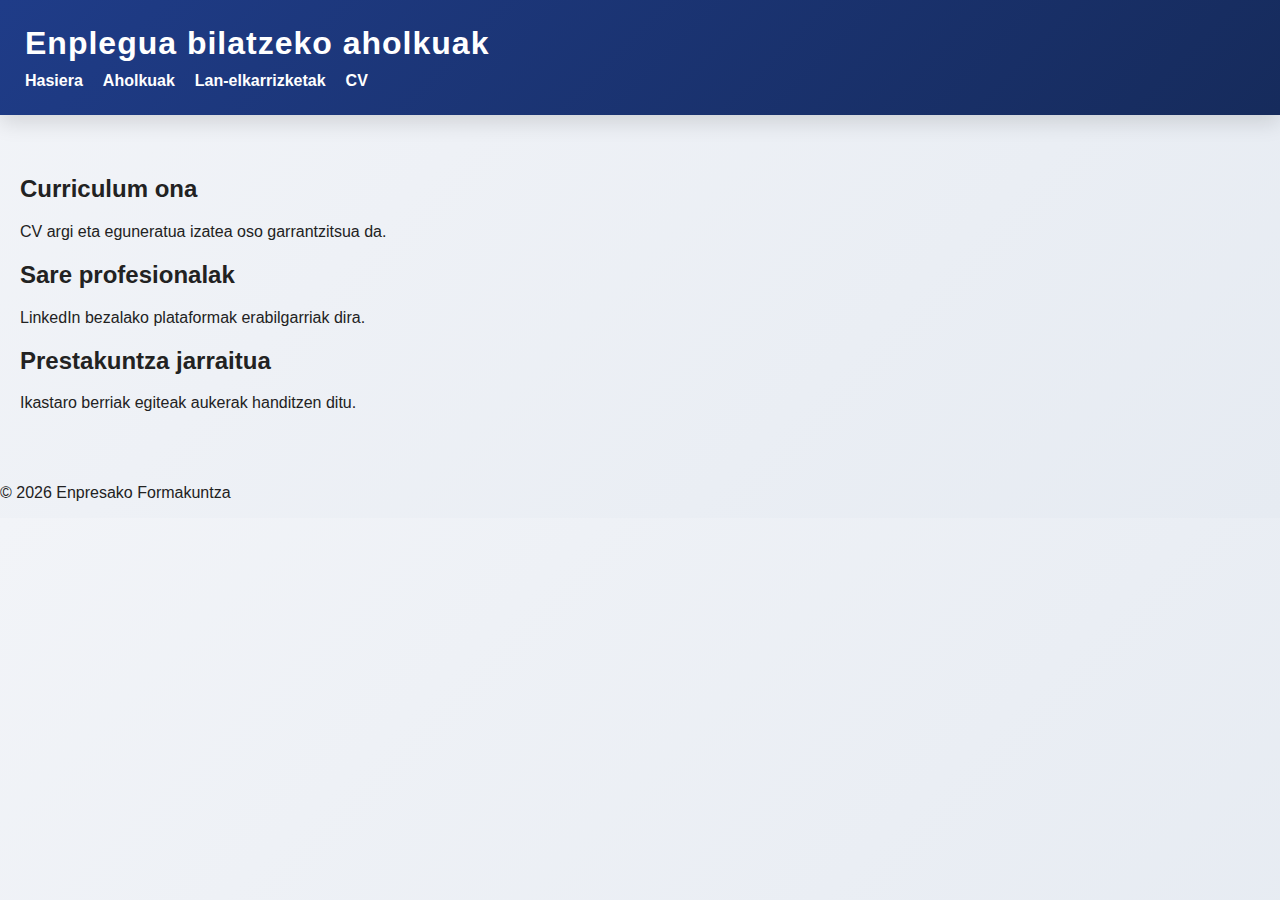
<file: Pages/aholkuak.html>
<!DOCTYPE html>
<html lang="eu">
<head>
    <meta charset="UTF-8">
    <title>Enplegua bilatzeko aholkuak</title>
    <link rel="stylesheet" href="../CSS/estiloa.css">
</head>
<body>
    <header>
        <h1>Enplegua bilatzeko aholkuak</h1>
        <nav>
            <ul>
                <li><a href="../index.html">Hasiera</a></li>
                <li><a href="../Pages/aholkuak.html">Aholkuak</a></li>
                <li><a href="../Pages/lan_elkarrizketa.html">Lan-elkarrizketak</a></li>
                <li><a href="../Pages/inprimakia.html">CV</a></li>
            </ul>
        </nav>
    </header>

    <main class="blokeak">

        <div class="blokea">
            <h2>Curriculum ona</h2>
            <p>CV argi eta eguneratua izatea oso garrantzitsua da.</p>
        </div>

        <div class="blokea">
            <h2>Sare profesionalak</h2>
            <p>LinkedIn bezalako plataformak erabilgarriak dira.</p>
        </div>

        <div class="blokea">
            <h2>Prestakuntza jarraitua</h2>
            <p>Ikastaro berriak egiteak aukerak handitzen ditu.</p>
        </div>

    </main>
    <footer>
        <p>&copy; 2026 Enpresako Formakuntza</p>
    </footer>
</body>
</html>
</file>
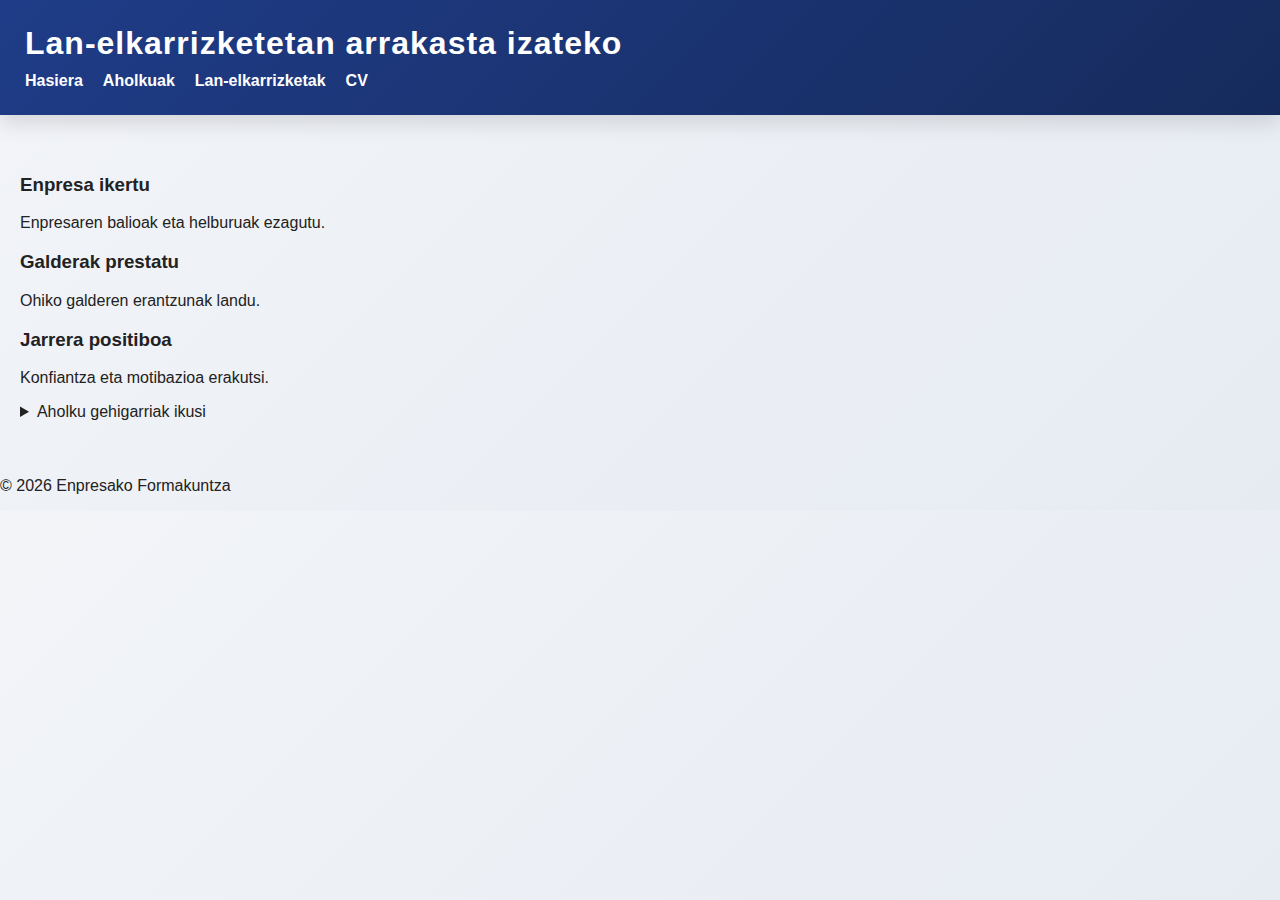
<file: Pages/lan_elkarrizketa.html>
<!DOCTYPE html>
<html lang="eu">
<head>
    <meta charset="UTF-8">
    <title>Lan-elkarrizketak</title>
    <link rel="stylesheet" href="../CSS/estiloa.css">
</head>
<body>
    <header>
        <h1>Lan-elkarrizketetan arrakasta izateko</h1>
        <nav>
            <ul>
                 <li><a href="../index.html">Hasiera</a></li>
                <li><a href="../Pages/aholkuak.html">Aholkuak</a></li>
                <li><a href="../Pages/lan_elkarrizketa.html" class="aktiboa">Lan-elkarrizketak</a></li>
                <li><a href="../Pages/inprimakia.html">CV</a></li>
            </ul>
        </nav>
    </header>

    <main class="elkarrizketa-edukia">

        <section class="elkarrizketa-kartak">
            <div class="elkarrizketa-karta">
                <h3>Enpresa ikertu</h3>
                <p>Enpresaren balioak eta helburuak ezagutu.</p>
            </div>

            <div class="elkarrizketa-karta">
                <h3>Galderak prestatu</h3>
                <p>Ohiko galderen erantzunak landu.</p>
            </div>

            <div class="elkarrizketa-karta">
                <h3>Jarrera positiboa</h3>
                <p>Konfiantza eta motibazioa erakutsi.</p>
            </div>
        </section>

        <details class="elkarrizketa-extra">
            <summary>Aholku gehigarriak ikusi</summary>
            <ul>
                <li>Arropa egokia jantzi</li>
                <li>Begietara begiratu</li>
                <li>Eskerrak eman amaieran</li>
            </ul>
        </details>

    </main>

    <footer>
        <p>&copy; 2026 Enpresako Formakuntza</p>
    </footer>
</body>
</html>
</file>
<file: CSS/estiloa.css>
/* ===================================================== */
/* ESTILO NAGUSIA – WEB ELEGANTE ETA BIZIA */
/* Kolore konstanteak, animazio leunak eta nortasuna */
/* ===================================================== */

:root {
/* Kolore nagusiak (konstanteak) */
--kolore-nagusia: #1f3c88; /* urdin sakona */
--kolore-bigarrena: #f4c430; /* urre epela */
--kolore-fondoa: #f2f4f8; /* gris oso argia */
--kolore-txuria: #ffffff;
--itzala-leuna: 0 8px 20px rgba(0,0,0,0.12);
}

* {
box-sizing: border-box;
}

body {
margin: 0;
font-family: 'Segoe UI', Tahoma, sans-serif;
background: linear-gradient(135deg, var(--kolore-fondoa), #e6ebf2);
color: #222;
}

/* ================= HEADER ETA NABIGAZIOA ============== */
header {
background: linear-gradient(135deg, var(--kolore-nagusia), #162b5c);
color: var(--kolore-txuria);
padding: 25px;
box-shadow: var(--itzala-leuna);
}

header h1 {
margin: 0 0 10px 0;
letter-spacing: 1px;
}

nav ul {
list-style: none;
display: flex;
gap: 20px;
padding: 0;
margin: 0;
}

nav a {
color: var(--kolore-txuria);
text-decoration: none;
font-weight: 600;
position: relative;
}

/* Azpimarra animatua nabigazioan */
nav a::after {
content: "";
position: absolute;
left: 0;
bottom: -5px;
width: 0;
height: 3px;
background-color: var(--kolore-bigarrena);
transition: width 0.3s ease;
}

nav a:hover::after {
width: 100%;
}

/* ================= EDUKIA OROKORRA ==================== */
main {
padding: 40px 20px;
}
</file>
